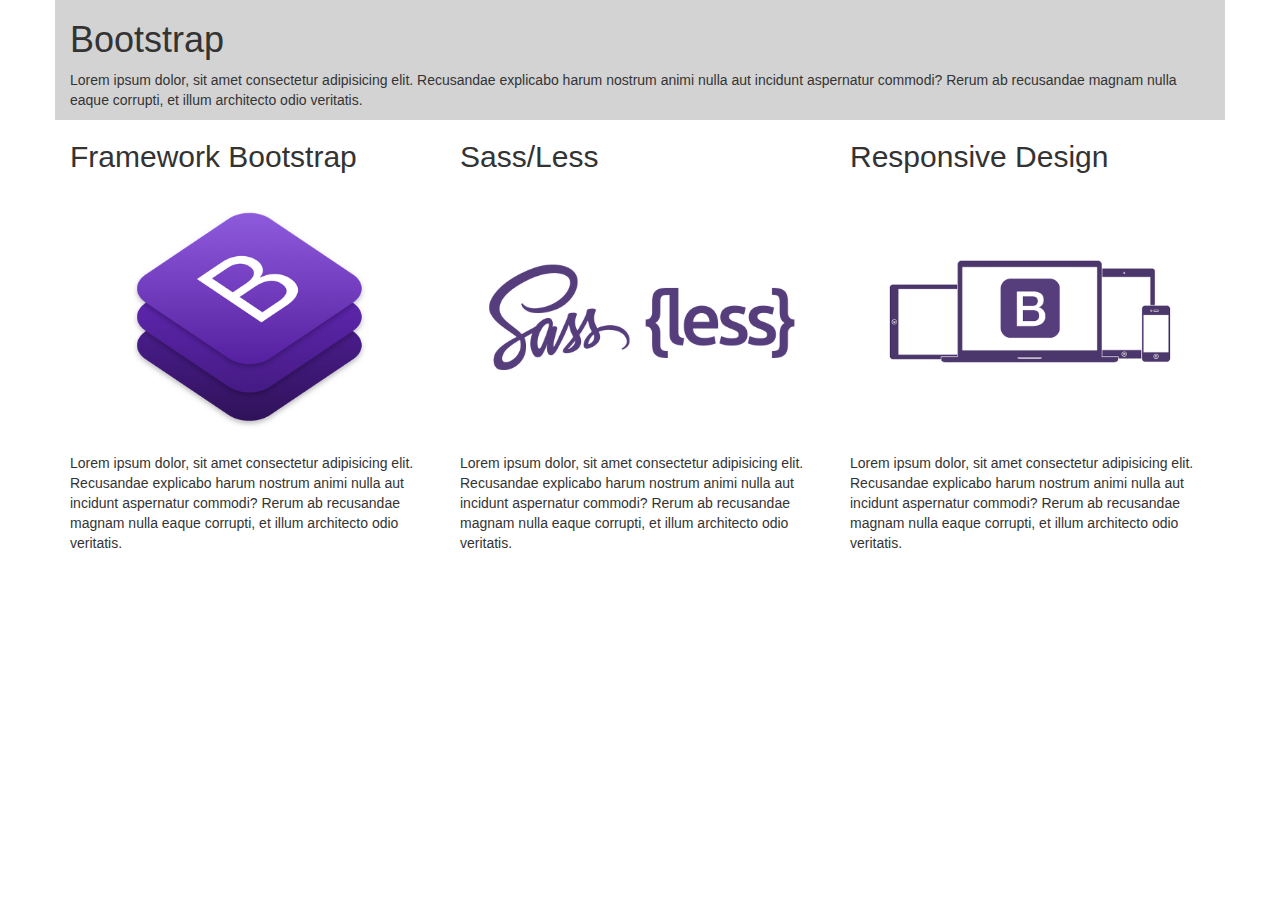
<file: Practica 1/index.html>
<!DOCTYPE html>
<html lang="ES">
<head>
    <meta charset="UTF-8">
    <meta name="viewport" content="width=device-width, initial-scale=1.0">
    <meta http-equiv="X-UA-Compatible" content="ie=edge">
    <link rel="stylesheet" href="css/estilo.css">
    <link rel="stylesheet" href="css/bootstrap.min.css">
    <title>Framework</title>
</head>
<body>
    <div class="container">
        <div class="row" id="primerafila">
            <div class="col-md-12">
                <h1>Bootstrap</h1>
                <p>Lorem ipsum dolor, sit amet consectetur adipisicing elit. Recusandae explicabo harum nostrum 
                    animi nulla aut incidunt aspernatur commodi? Rerum ab recusandae magnam nulla eaque 
                    corrupti, et illum architecto odio veritatis.</p>
            </div>
        </div>    
        <div class="row">
            <div class="col-md-4 col-sm-12 col-xs-12">
                <div class="jumbotrun">
                    <h2>Framework Bootstrap</h2>
                    <img class="img-responsive" src="img/imagen01.png" alt="">
                    <p>Lorem ipsum dolor, sit amet consectetur adipisicing elit. Recusandae explicabo harum nostrum 
                        animi nulla aut incidunt aspernatur commodi? Rerum ab recusandae magnam nulla eaque 
                        corrupti, et illum architecto odio veritatis.</p>
                </div>
            </div>
            <div class="col-md-4 col-sm-12 col-xs-12">
                <div class="jumbotrun">
                    <h2>Sass/Less</h2>
                    <img class="img-responsive" src="img/imagen02.jpg" alt="">
                    <p>Lorem ipsum dolor, sit amet consectetur adipisicing elit. Recusandae explicabo harum nostrum 
                        animi nulla aut incidunt aspernatur commodi? Rerum ab recusandae magnam nulla eaque 
                        corrupti, et illum architecto odio veritatis.</p>
                </div>
            </div>
            <div class="col-md-4 col-sm-12 col-xs-12">
                <div class="jumbotrun">
                    <h2>Responsive Design</h2>
                    <img class="img-responsive" src="img/imagen03.jpg" alt="">
                    <p>Lorem ipsum dolor, sit amet consectetur adipisicing elit. Recusandae explicabo harum nostrum 
                        animi nulla aut incidunt aspernatur commodi? Rerum ab recusandae magnam nulla eaque 
                        corrupti, et illum architecto odio veritatis.</p>
                </div>
            </div>
        </div>
    </div>
</body>
</html>
</file>
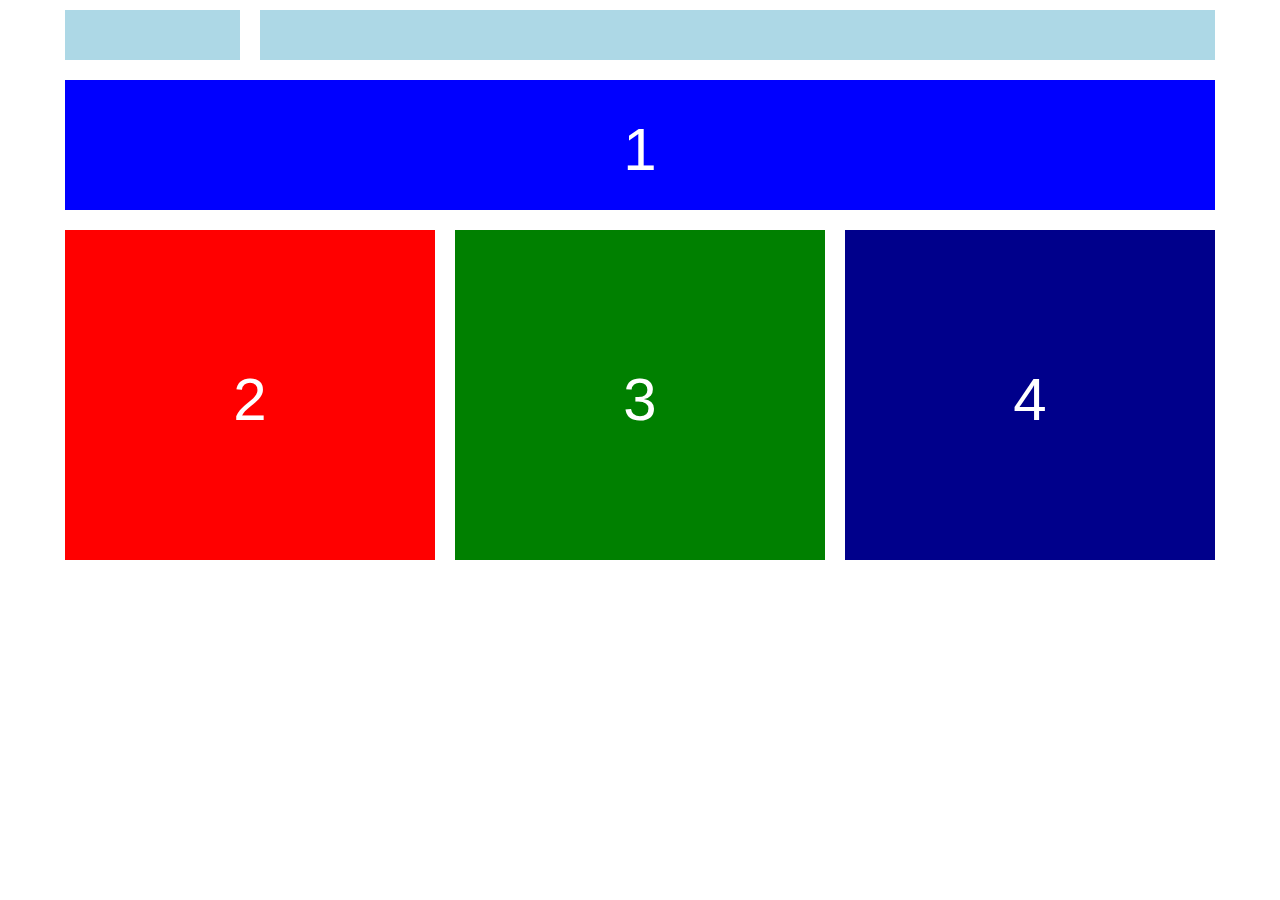
<file: Practica 1/index2.html>
<!DOCTYPE html>
<html lang="ES">
<head>
    <meta charset="UTF-8">
    <meta name="viewport" content="width=device-width, initial-scale=1.0">
    <meta http-equiv="X-UA-Compatible" content="ie=edge">
    <link rel="stylesheet" href="css/bootstrap.min.css">
    <link rel="stylesheet" href="css/estilo.css">
    <title>Framework</title>
</head>
<body>
    <div class="container">
        <div class="row">
            <div class="col-md-2 col-sm-12 col-xs-12" id="encabezado1">
            </div>
            <div class="col-md-10 col-sm-0 col-xs-0" id="encabezado2">
            </div>
        </div>    
        <div class="row">
            <div class="col-md-12" id="banner">
                <div id="nuevo"><h1>1</h1></div>
            </div>
        </div>    
        <div class="row">
            <div class="col-md-4 col-sm-6 col-xs-12" id="cuerpo1">
                <div id="nuevo"><h1>2</h1></div>
            </div>
            <div class="col-md-4 col-sm-6 col-xs-12" id="cuerpo2">
                <div id="nuevo"><h1>3</h1></div>
            </div>
            <div class="col-md-4 col-sm-12 col-xs-12" id="footer">
                <div id="nuevo"><h1>4</h1></div>
            </div>
        </div>
    </div>
</body>
</html>
</file>
<file: Practica 1/css/estilo.css>
#primerafila{
    background-color: lightgray;
}
#encabezado1{
    background-color: lightblue;
    height: 70px;
    border: solid 10px white;
}
#encabezado2{
    background-color: lightblue;
    border: solid 10px white;
    height: 70px;
}
#banner{
    background-color: blue;
    border: solid 10px white;
    height: 150px;
    display: flex;
    justify-content: center;
    align-items: center;
}
#cuerpo1{
    background-color: red;
    border: solid 10px white;
    height: 350px;
    display: flex;
    justify-content: center;
    align-items: center;
}
#cuerpo2{
    background-color: green;
    border: solid 10px white;
    height: 350px;
    display: flex;
    justify-content: center;
    align-items: center;
}
#footer{
    background-color: darkblue;
    border: solid 10px white;
    height: 350px;
    display: flex;
    justify-content: center;
    align-items: center;
}
h1{
    color: white;
    font-size: 60px;
}
</file>
